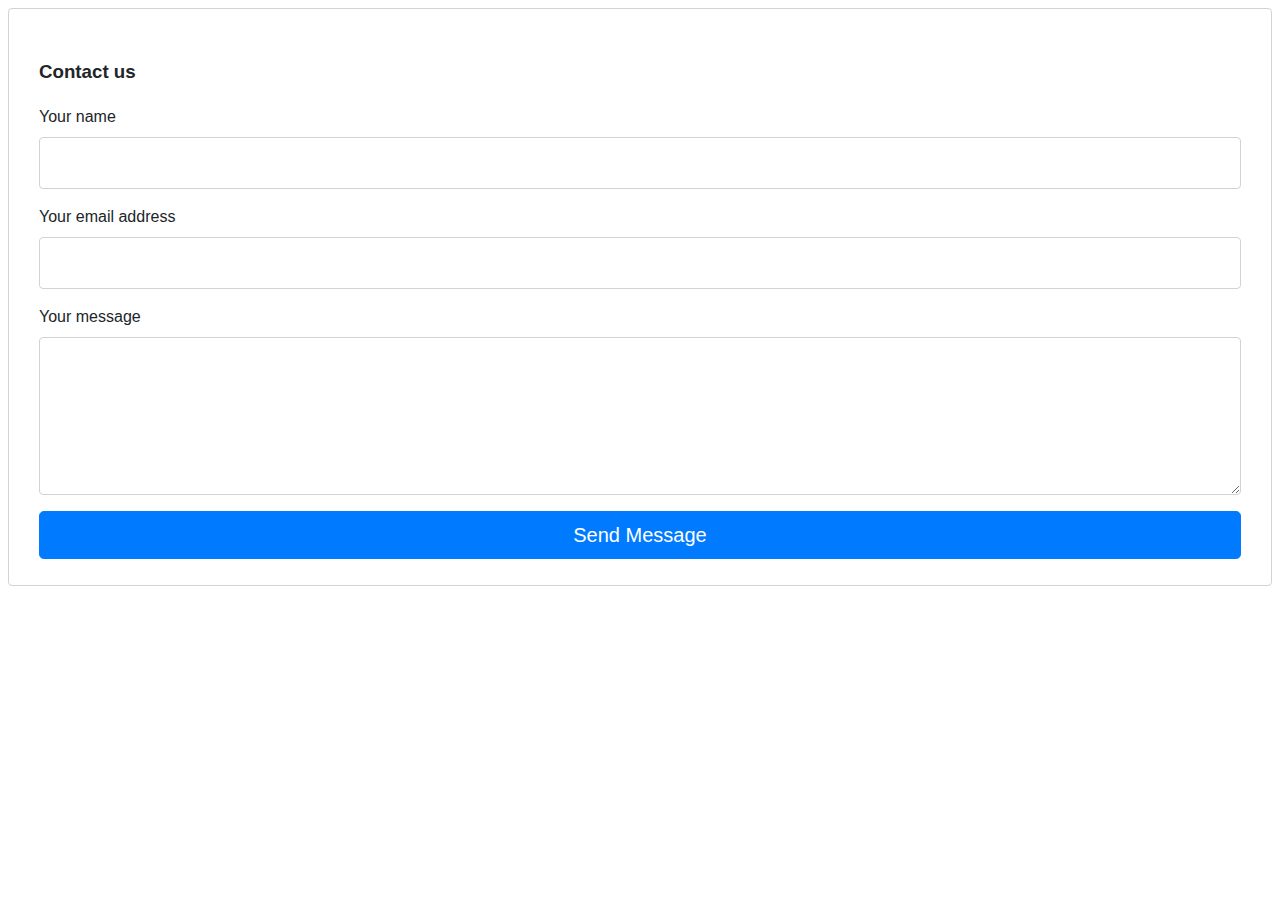
<file: contact.html>
<!DOCTYPE html>
<head>
    <meta charset="utf-8">
    <meta name="viewport" content="width=device-width, initial-scale=1, shrink-to-fit=no">
    <title>contact form</title>
</head>

<body>

<link href="./css/contact-form.css" rel="stylesheet">

<div class="fcf-body">

    <div id="fcf-form">
    <h3 class="fcf-h3">Contact us</h3>

    <form id="fcf-form-id" class="fcf-form-class" method="post" action="contact-form-process.php">
        
        <div class="fcf-form-group">
            <label for="Name" class="fcf-label">Your name</label>
            <div class="fcf-input-group">
                <input type="text" id="Name" name="Name" class="fcf-form-control" required>
            </div>
        </div>

        <div class="fcf-form-group">
            <label for="Email" class="fcf-label">Your email address</label>
            <div class="fcf-input-group">
                <input type="email" id="Email" name="Email" class="fcf-form-control" required>
            </div>
        </div>

        <div class="fcf-form-group">
            <label for="Message" class="fcf-label">Your message</label>
            <div class="fcf-input-group">
                <textarea id="Message" name="Message" class="fcf-form-control" rows="6" maxlength="3000" required></textarea>
            </div>
        </div>

        <div class="fcf-form-group">
            <button type="submit" id="fcf-button" class="fcf-btn fcf-btn-primary fcf-btn-lg fcf-btn-block">Send Message</button>
        </div>

        

    </form>
    </div>

</div>

</body>
</html>
</file>
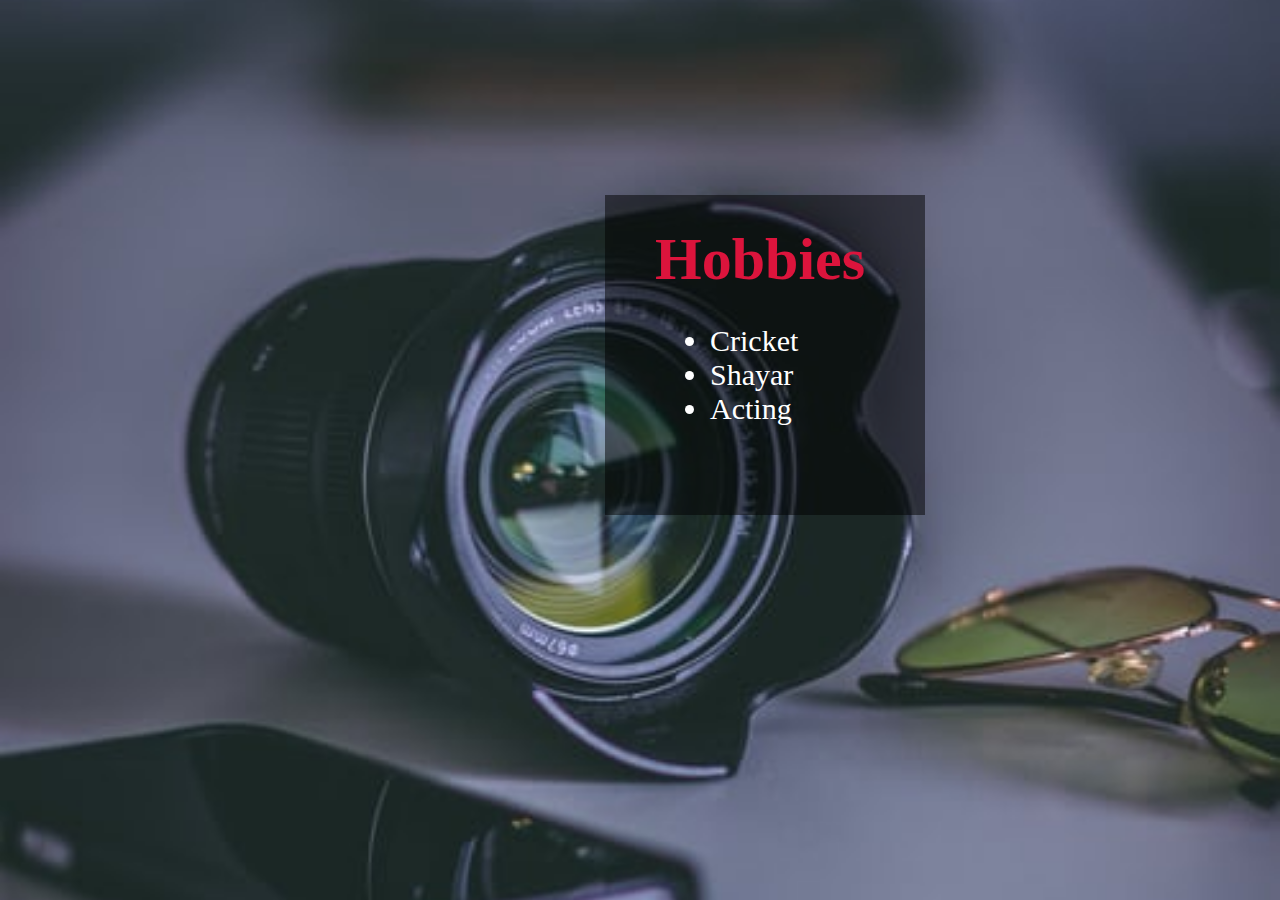
<file: Newpage.html>
<html>
    <head>
        <title>Welcome</title>
        <link rel="stylesheet" type="text/css" href="./css/newcss.css">
    </head>
    <body>
        <div class="step1">
            <div class="step2"><h2>Hobbies</h2></div>
            <div class="step3">
        <ul>
        <li class="level1">Cricket</li>
        <li class="level2">Shayar</li>
        <li class="level3">Acting</li>
        </ul>
            </div>
        </div>
    </body>
</html>
</file>
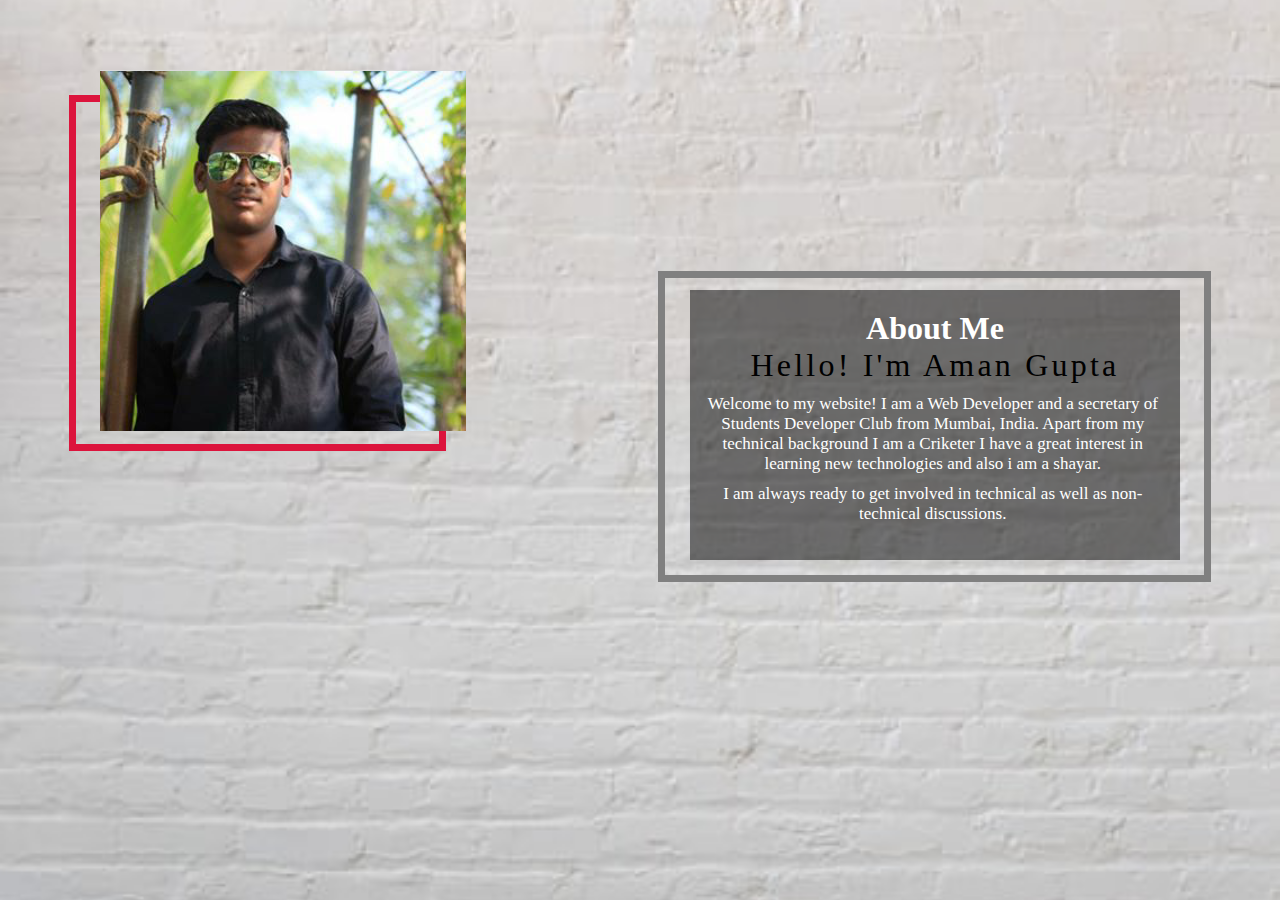
<file: next.html>
<html>
    <head>
        <title>About me</title>
        <link rel="stylesheet" type="text/css" href="./css/next.css">
    </head>
    <body>
        <section id="about">
            <div class="container about">
                <div class="left">
                    <div class="about-img">
                        <img src="./img/Screenshot_2020-10-21-12-07-03-1.png" alt="...">
                    </div>
                </div>
                <div class="right">
                    <h1 class="section-title">About <span>Me</span></h1>
                    <h2>Hello! I'm Aman Gupta</h2>
                    <p>Welcome to my website! I am a Web Developer and a secretary of Students Developer Club
                        from Mumbai, India. Apart from my technical background I am a Criketer 
                      I have a great interest in learning new technologies and also i am a shayar.</p>
                    <p>I am always ready to get involved in technical as well as non-technical discussions.</p>
                </div>
            </div>
        </section>
    </body>
</html>
</file>
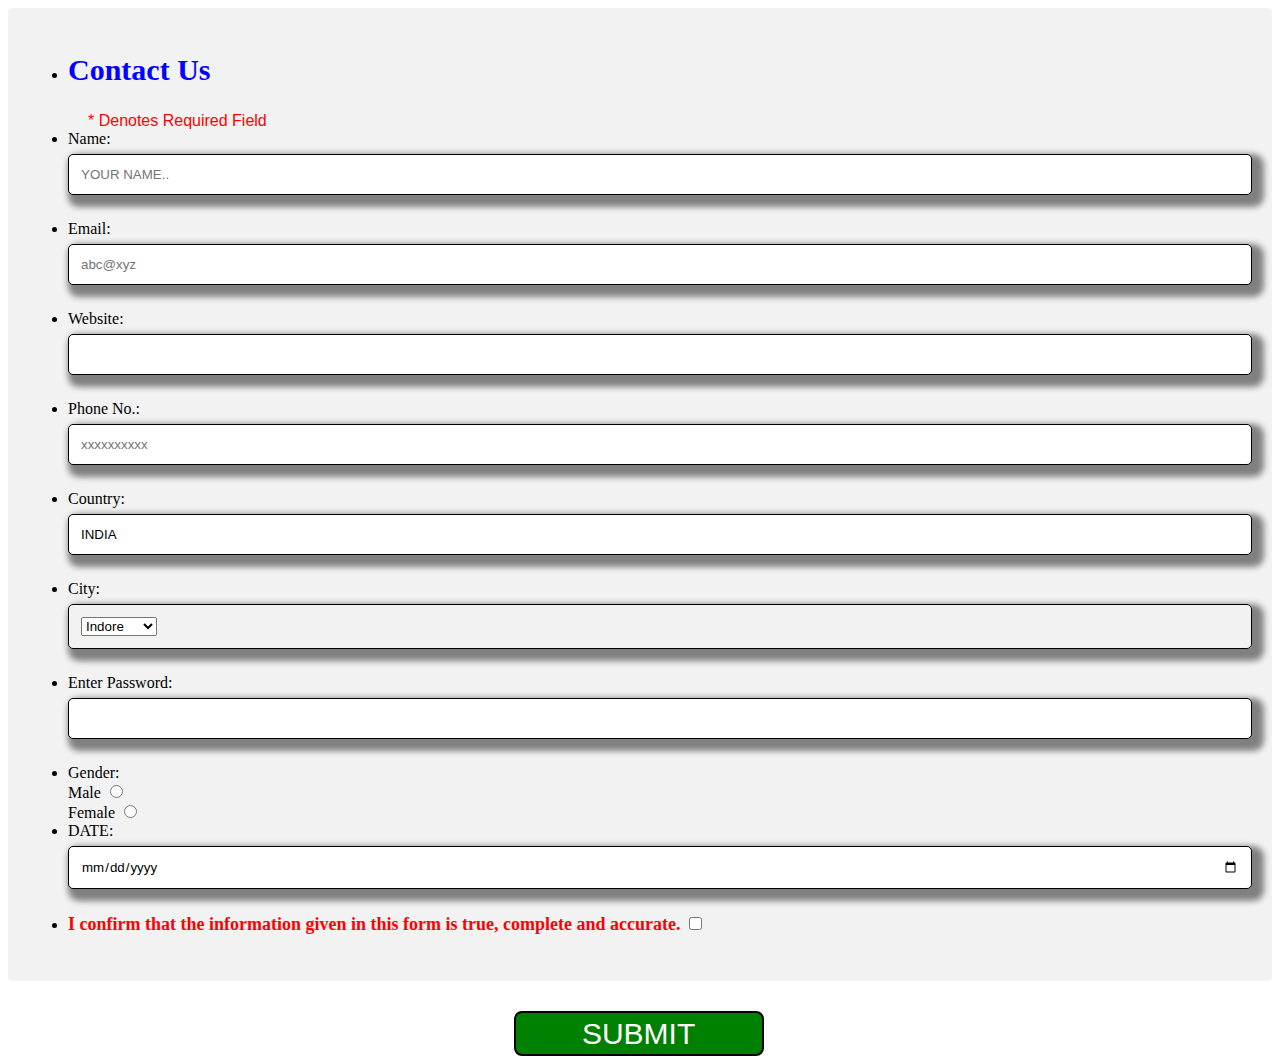
<file: contact form/contact.html>
<!DOCTYPE html>
<html>
<head>
<meta charset="utf-8">
<title>contact form</title>
<link rel="stylesheet" media="screen" href="style.css">      
</head>
<body>
	<div class="container">
	<form class="contact-form" action="" method="post" name="contact-form" autocomplete="on">
		<ul>
			<li>
				<h2 style="color:blue; font-size:30px;">Contact Us</h2>
				<span class="required_notification">* Denotes Required Field </span>
				</li>
				<li>
				<label for="name" style="font-size:16px">Name:</label>
				<input type="text" name="name" placeholder="YOUR NAME.." required >
				</li>
				<li>
					<label for="email" style="font-size:16px">Email:</label>
					<input type="text" name="email" required placeholder="abc@xyz" pattern="[a-z0-9._%+-]+@[a-z0-9.-]+\.[a-z]{2,}$" ></li>
			
					<li>
						<label for="website" style="font-size:16px">Website:</label>
						<input type="url" name="website">
						</li>
						<li>
							<label for="phonenum" style="font-size:16px">Phone No.:</label>
							<input type="number" name="phone_no." required  placeholder="xxxxxxxxxx" pattern="[0-9]{10}" ></li>
						<li>
							<label for="Country" style="font-size:16px">Country:</label>
							<input type="text" name="country" value="INDIA" readonly>
							<li>
								<label for="city" style="font-size:16px" >City:</label>
								<div class="lists">

								<select id="lists">
									
									<option value="Indore">Indore</option>
									<option value="Ratlam">Ratlam</option>
									<option value="Delhi">Delhi</option>
									<option value="Banglore">Banglore</option>
									<option value="Pune">Pune</option>
									</select>
								</div>
							</li>
					<li>
						<label for="Password" style="font-size:16px">Enter Password:</label>
						<input type="password" name="pswd" autocomplete="off">
					</li>
					<li>
						<label for="gender" style="font-size:16px">Gender:</label><br>
						<label for="male">Male</label>
						<input type="radio" name="rad" id="male" value="Male"><br>
						<label for="female">Female</label>
						<input type="radio" name="rad" id="female" value="Female">
					</li>
					<li>
						<label for="dob">DATE:</label>
						<input type="date" name="customDate" placeholder="DD-MM-YYYY">
					<li><div class="box">
						<label for="true"><b> I confirm that the information given in this form is true, complete and accurate.</b></label>
						<input type="checkbox" name="true">
					</li></div>

				</ul> 
				<input type="submit" value="SUBMIT" style="font-size:30px">
			</div>
	</form>
</body>
</html>
</file>
<file: css/contact-form.css>
#fcf-form {
    display:block;
}

.fcf-body {
    margin: 0;
    font-family: -apple-system, Arial, sans-serif;
    font-size: 1rem;
    font-weight: 400;
    line-height: 1.5;
    color: #212529;
    text-align: left;
    background-color: #fff;
    padding: 30px;
    padding-bottom: 10px;
    border: 1px solid #ced4da;
    border-radius: 0.25rem;
    max-width: 100%;
}

.fcf-form-group {
    margin-bottom: 1rem;
}

.fcf-input-group {
    position: relative;
    display: -ms-flexbox;
    display: flex;
    -ms-flex-wrap: wrap;
    flex-wrap: wrap;
    -ms-flex-align: stretch;
    align-items: stretch;
    width: 100%;
}

.fcf-form-control {
    display: block;
    width: 100%;
    height: calc(1.5em + 0.75rem + 2px);
    padding: 0.375rem 0.75rem;
    font-size: 1rem;
    font-weight: 400;
    line-height: 1.5;
    color: #495057;
    background-color: #fff;
    background-clip: padding-box;
    border: 1px solid #ced4da;
    outline: none;
    border-radius: 0.25rem;
    transition: border-color 0.15s ease-in-out, box-shadow 0.15s ease-in-out;
}

.fcf-form-control:focus {
    border: 1px solid #313131;
}

select.fcf-form-control[size], select.fcf-form-control[multiple] {
    height: auto;
}

textarea.fcf-form-control {
    font-family: -apple-system, Arial, sans-serif;
    height: auto;
}

label.fcf-label {
    display: inline-block;
    margin-bottom: 0.5rem;
}

.fcf-credit {
    padding-top: 10px;
    font-size: 0.9rem;
    color: #545b62;
}

.fcf-credit a {
    color: #545b62;
    text-decoration: underline;
}

.fcf-credit a:hover {
    color: #0056b3;
    text-decoration: underline;
}

.fcf-btn {
    display: inline-block;
    font-weight: 400;
    color: #212529;
    text-align: center;
    vertical-align: middle;
    cursor: pointer;
    -webkit-user-select: none;
    -moz-user-select: none;
    -ms-user-select: none;
    user-select: none;
    background-color: transparent;
    border: 1px solid transparent;
    padding: 0.375rem 0.75rem;
    font-size: 1rem;
    line-height: 1.5;
    border-radius: 0.25rem;
    transition: color 0.15s ease-in-out, background-color 0.15s ease-in-out, border-color 0.15s ease-in-out, box-shadow 0.15s ease-in-out;
}

@media (prefers-reduced-motion: reduce) {
    .fcf-btn {
        transition: none;
    }
}

.fcf-btn:hover {
    color: #212529;
    text-decoration: none;
}

.fcf-btn:focus, .fcf-btn.focus {
    outline: 0;
    box-shadow: 0 0 0 0.2rem rgba(0, 123, 255, 0.25);
}

.fcf-btn-primary {
    color: #fff;
    background-color: #007bff;
    border-color: #007bff;
}

.fcf-btn-primary:hover {
    color: #fff;
    background-color: #0069d9;
    border-color: #0062cc;
}

.fcf-btn-primary:focus, .fcf-btn-primary.focus {
    color: #fff;
    background-color: #0069d9;
    border-color: #0062cc;
    box-shadow: 0 0 0 0.2rem rgba(38, 143, 255, 0.5);
}

.fcf-btn-lg, .fcf-btn-group-lg>.fcf-btn {
    padding: 0.5rem 1rem;
    font-size: 1.25rem;
    line-height: 1.5;
    border-radius: 0.3rem;
}

.fcf-btn-block {
    display: block;
    width: 100%;
}

.fcf-btn-block+.fcf-btn-block {
    margin-top: 0.5rem;
}

input[type="submit"].fcf-btn-block, input[type="reset"].fcf-btn-block, input[type="button"].fcf-btn-block {
    width: 100%;
}
</file>
<file: css/newcss.css>
*{
    margin:0;
    padding:0;
}
body{
    background-image: url(../img/photo2.jpg);
    height:70vh;
    width:70vh;
    background-size: cover;
    background-position: center center;
    position:relative;
    background-repeat: no-repeat;
}
.step1{
    margin:40px 450px;
    display:block;
    width:320px;
    height: 320px;
    background:rgba(0, 0, 0, 0.5);
    color: #fff;
    top: 50%;
    left:50%;
    position: absolute;
    transform: translate(-50%,-50%);
    box-sizing: border-box;
}
.step2{
    margin:30px 50px;
}
h2{
    color:crimson;
    font-size: 60px;  
}
h2:hover{
    color:darkred;
}
.step3{
    margin:0px 65px;
}
ul{
    font-size: 30px;
    margin:20px 40px;
    color: white;
}
.level1:hover{
    color: blue;
}
.level2:hover{
    color:skyblue;
}
.level3:hover{
    color:blueviolet;
}
</file>
<file: css/next.css>
*{
    margin:0;
    padding:0;
}
body{
    background-image: url(../img/photo3.jpg);
    height:70vh;
    width:70vh;
    background-size: cover;
    background-position: center center;
    position:relative;
    background-repeat: no-repeat;
}
#about .about{
    flex-direction: column-reverse;
    text-align: center;
    max-width: 2000px;
    margin-top:70px;
    margin-bottom: 40px;
    
}


#about .left{
    width: 250px;
    height: 300px;
}


#about .right{
    width: 100%;
    margin-left:600px;
    margin-bottom:600px;
    padding-top: 20px;
     margin:40px 620px;
    display:block;
    width:490px;
    height: 270px;
    background:rgba(0, 0, 0, 0.5);
    color: #fff;
    top: 50%;
    left:50%;
    position: absolute;
    transform: translate(-50%,-50%);
    box-sizing: border-box;
}
#about .right ::after{
    content: '';
    position: absolute;
    right: -31px;
    top: -18.7px;
    height: 110%;
    width: 110%;
    border: 7px solid gray;
    z-index: -1;
}

#about.right h1{
    margin-top: 70px;
    margin-bottom: 20px;
    padding-top: 10px;

}

#about .right h2{
    font-size: 2rem;
    font-weight: 500;
    letter-spacing: 0.2rem;
    margin-bottom: 10px;
    color: black;
}

#about .right h2:hover{
    color:blue;
}
#about .right p{
    padding: 0;
    width:95%;
    font-size:17px;
    margin-left: 10px;
    margin-top: 10px;
}


#about .left .about-img{
    margin:0px 80px ;
    height:95%;
    width:100%;
    position: relative;
    margin:40px 100px;
}
#about .left .about-img::after{
    content: '';
    position: absolute;
    left: -31px;
    top: 25px;
    height: 120%;
    width: 145%;
    border: 7px solid crimson;
    z-index: -1;
}
</file>
<file: contact form/style.css>
input:invalid{
	border:2px dashed red;
}
input:valid{
	border:2px solid black;
}
.required_notification{
	color:red;
	padding:0px 20px 20px 20px;
	font-family:sans-serif;
}
*{
	box-sizing:border-box;
}
input[type=text]{
	width:100%;
	padding:12px;
	border:1px solid black;
	border-radius:5px;
	box-sizing:border-box;
	box-shadow:2px;
	margin-top:6px;
	margin-bottom:25px;
	resize:vertical;
	font-family:sans-serif;
	box-shadow:6px 6px 6px 6px gray;

}
input[type=number]{
	width:100%;
	padding:12px;
	border:1px solid black;
	border-radius:5px;
	box-sizing:border-box;
	box-shadow:2px;
	margin-top:6px;
	margin-bottom:25px;
	box-shadow:6px 6px 6px 6px gray;
	font-family:sans-serif;
}
input[type=submit]
{
	margin-left:40%;
	background-color:green;
	border-radius:8px;
	color:white;
	cursor:pointer;
	text-align:center;
	height:45px;
	width:250px;
	margin-top:30px;
}
input[type=submit]:hover{
	background-color:white;
	box-shadow:2px black;
	color:black;
}
.container{
	border-radius: 5px;
  background-color: #f2f2f2;
  padding: 20px;
}
input[type=password]{
	width:100%;
	padding:12px;
	border:1px solid black;
	border-radius:5px;
	box-sizing:border-box;
	box-shadow:2px;
	margin-top:6px;
	margin-bottom:25px;
	box-shadow:6px 6px 6px 6px gray;
	font-family:sans-serif;
}
input[type=radio]{
font-family:sans-serif;
font-size:30px;
}
.lists{
	width:100%;
	padding:12px;
	border:1px solid black;
	border-radius:5px;
	box-sizing:border-box;
	box-shadow:2px;
	margin-top:6px;
	margin-bottom:25px;
	box-shadow:6px 6px 6px 6px gray;
	font-family:sans-serif;

}
.box{
	padding-bottom:10px;
	color:red;
	font-size:18px;
}
input[type=url]{
	width:100%;
	padding:12px;
	border:1px solid black;
	border-radius:5px;
	box-sizing:border-box;
	box-shadow:2px;
	margin-top:6px;
	margin-bottom:25px;
	box-shadow:6px 6px 6px 6px gray;
	font-family:sans-serif;
}

input[type=date]{
	width:100%;
	padding:12px;
	border:1px solid black;
	border-radius:5px;
	box-sizing:border-box;
	box-shadow:2px;
	margin-top:6px;
	margin-bottom:25px;
	box-shadow:6px 6px 6px 6px gray;
	font-family:sans-serif;
}
</file>
